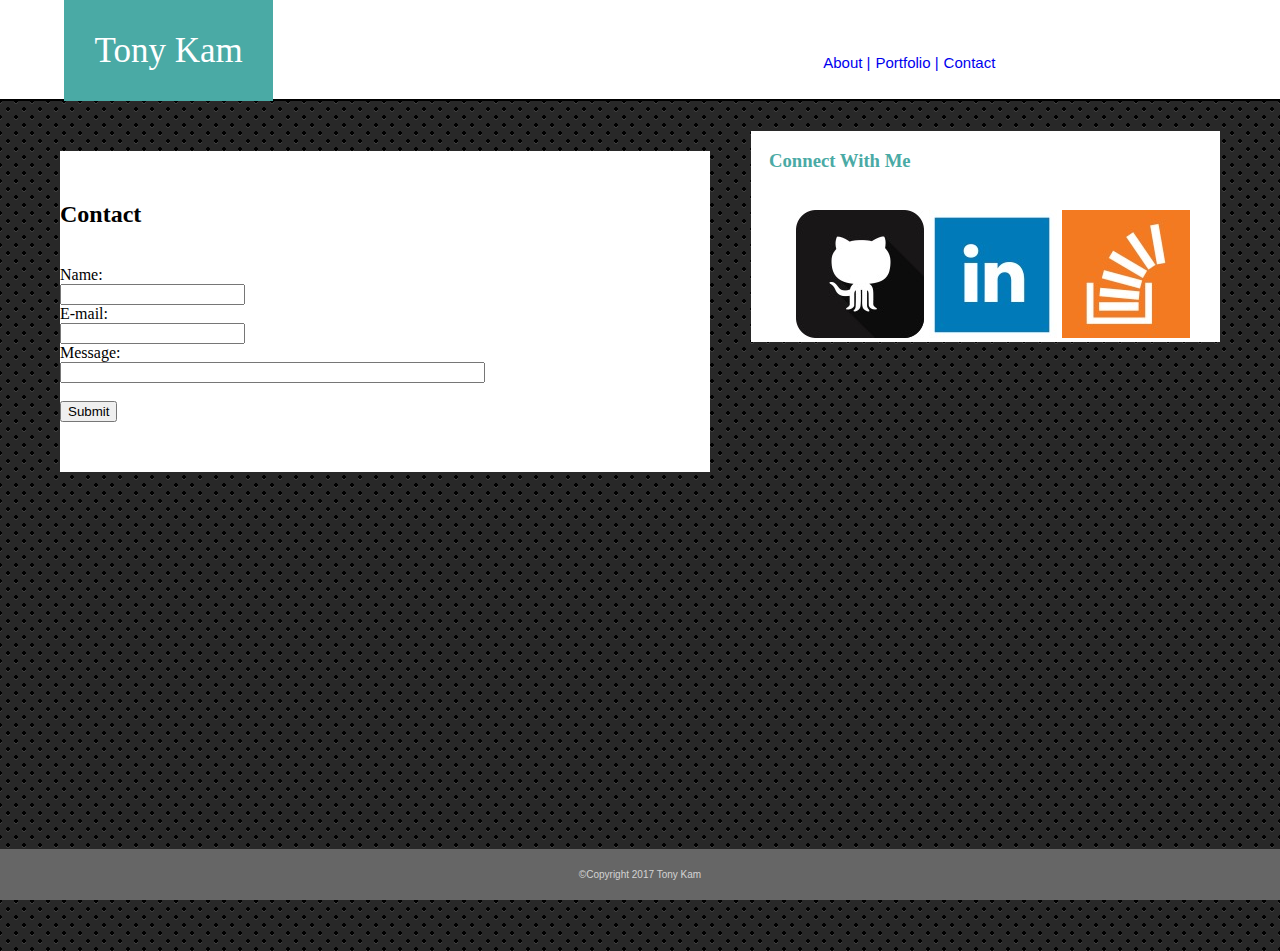
<file: contact.html>
<!DOCTYPE html>
<html>
<head>
    <title>Basic Profile</title>
    <link rel="stylesheet" type="text/css" href="assets/css/style.css">
</head>

<body>
    <!-- Header code -->
    <div class='header-container'>
        <header class="wrapper">
        
        <div class='name'>Tony Kam</div>
    
        <nav class=items>
            <ul>
                <li id="item-list"><a href="index.html">About |</a></li>
                <li id="item-list"><a href="portfolio.html">Portfolio |</a></li>
                <li id="item-list"><a href="contact.html">Contact</a></li>
            </ul>
        </nav>
        </header>   
    </div>  
    <!-- End of Header code -->
    <!-- Main background code-->
    <div class="main-container">

        <!-- Main Box within main-container -->
        <div id='main-box'> <!--wrapper'-->
        
            <!-- Switched this element from 'div' to 'article' -->
            <div class="bodyarea">
                <h2>Contact</h2>
                <br>
                <div class="emailform">
                    <form action="mailto:atek84@yahoo.com" method="post" enctype="text/plain">
                        Name:<br>
                    <input type="text" name="name"><br>
                    E-mail:<br>
                    <input type="text" name="mail"><br>
                    Message:<br>
                    <input type="text" name="comment" size="50"><br><br>
                    <input type="submit" value="Submit">
                    </form>
                </div>
            </div>
        <!-- Social-box within main-container -->
        <!-- Switched this element from "div" to "aside" -->    
            <div class='social-box'>
            
                <h3 id="header">Connect With Me</h3>
                <ul>
                    <li><a href="https://github.com/atek84"><img class ="size" src="assets/images/git-hub.jpg"></a></li>
                    <li><a href="https://linkedin.com/in/tony-kam-593526142"><img class = "size" src="assets/images/linked-in.jpg" ></a></li>
                    <li><img class="size" src="assets/images/stack-overflow.jpg"></li>
                </ul>
            </div>
        </div>  
    </div>
    <footer>
        &copy;Copyright 2017 Tony Kam
    </footer>   
</body>
</html>
</file>
<file: assets/css/style.css>
* {
	box-sizing: border-box;
}

body {
	width: 100%;
	margin: 0 auto;
	height: 100%;
	background-color: #fff; 
}

.header-container {
	background-color: #fff;
	border-bottom: 2px solid;
	height: 101px;
}

.wrapper {
	width: 90%;
	margin: 0 5%;
}

.name {
	float: left;
	color: white;
	background-color: #4aaaa5;
	font-size: 35px;
	padding: 30.5px;
	font-family: 'Georgia', Times, Times New Roman, serif;
}

.items {
	float: right;
	padding-top: 18px;
	width: 38%;
	font-family: 'Arial', 'Helvetica Neue', Helvetica, sans-serif;
}


.main-container {
	display: block;
	height: 850px;
	background:
radial-gradient(black 15%, transparent 16%) 0 0,
radial-gradient(black 15%, transparent 16%) 8px 8px,
radial-gradient(rgba(255,255,255,.1) 15%, transparent 20%) 0 1px,
radial-gradient(rgba(255,255,255,.1) 15%, transparent 20%) 8px 9px;
background-color:#282828;
background-size:16px 16px;
padding: 30px 60px 30px 60px;
overflow: auto;
}

#main-box {
	background-color: #fff;
}

.bodyarea {
	float: left;
	background-color: #fff;
	padding: 30px 0;
	margin-top: 20px;
	padding-bottom: 50px;
	/*trying this out for portfolio*/
	width: 650px;
}

#header {
	padding-left: 18px;
	color: #4aaaa5;
}

#bio-image {
	height: 200px;
	width: 200px;
	float: left;
	margin: 10px 3%;
}

#bio-edit {
	width: 65%;
}
/*header {
	top: 0;
	position: fixed;
	background-color: #ffffff;
	width: 100%;
	/*font-family: 'Georgia', Times, Times New Roman, serif;
	height: 80px;
} */



a {
	text-decoration: none;
}

li {
	list-style: none;
	float: left;
	margin-left: 5px;
	font-size: 15px;
	padding-top: 20px;
}

p {
    color: gray;
    font-size: 16px;
    font-family: 'Arial', 'Helvetica Neue', Helvetica, sans-serif;
}

.social-box {
	overflow: hidden;
    float: right;
    margin-left: 30px;
    padding-right: 30px;
    background-color: #ffffff;
}

#icon-list {
	width: 20px;
	height: 20px;
}
/* .inputs {
	clear: both;

} */

footer {
	position: fixed;
	width: 100%;
	background: #666;
	text-align: center;
	color: lightgray;
	font-size: 10px;
	font-family: 'Arial', 'Helvetica Neue', Helvetica, sans-serif;
	bottom: 0px;
	padding: 20px;
	/*margin-left: -60px;*/
}

.portfolio-pic-block {
    /*height: 205px;*/
    /*margin-bottom: 50px;*/
    /*position: relative;*/
    width: auto;
    margin-top: 35px;
    display: flex;
    justify-content: space-around;
    flex-wrap: wrap;
}
.portfolio-pic {
    /*height: 205px;
    width: 200px;*/
    /*margin-bottom: 50px;*/
    position: relative;
    width:45%;
    float:left;
    margin:2%;
}

.portfolio-picture {
   /* height: 300px;
    width: 300px;*/
    /*margin-bottom: 50px;*/
    /*position: relative;*/
    width:100%;
}

.portfolio_pic_text_block {
	background-color: #4aaaa5;
	z-index:1;
    width: 100%;
    height: 40px;
    /*margin-top: 140px;
    padding-top: 20px;*/
    position: relative;
    font-family: 'Georgia', Times, 'Times New Roman', serif;
    font-size: 22px;
    color: #777;
    text-align: center;
}

a {
	background-color: transparent;
}
</file>
